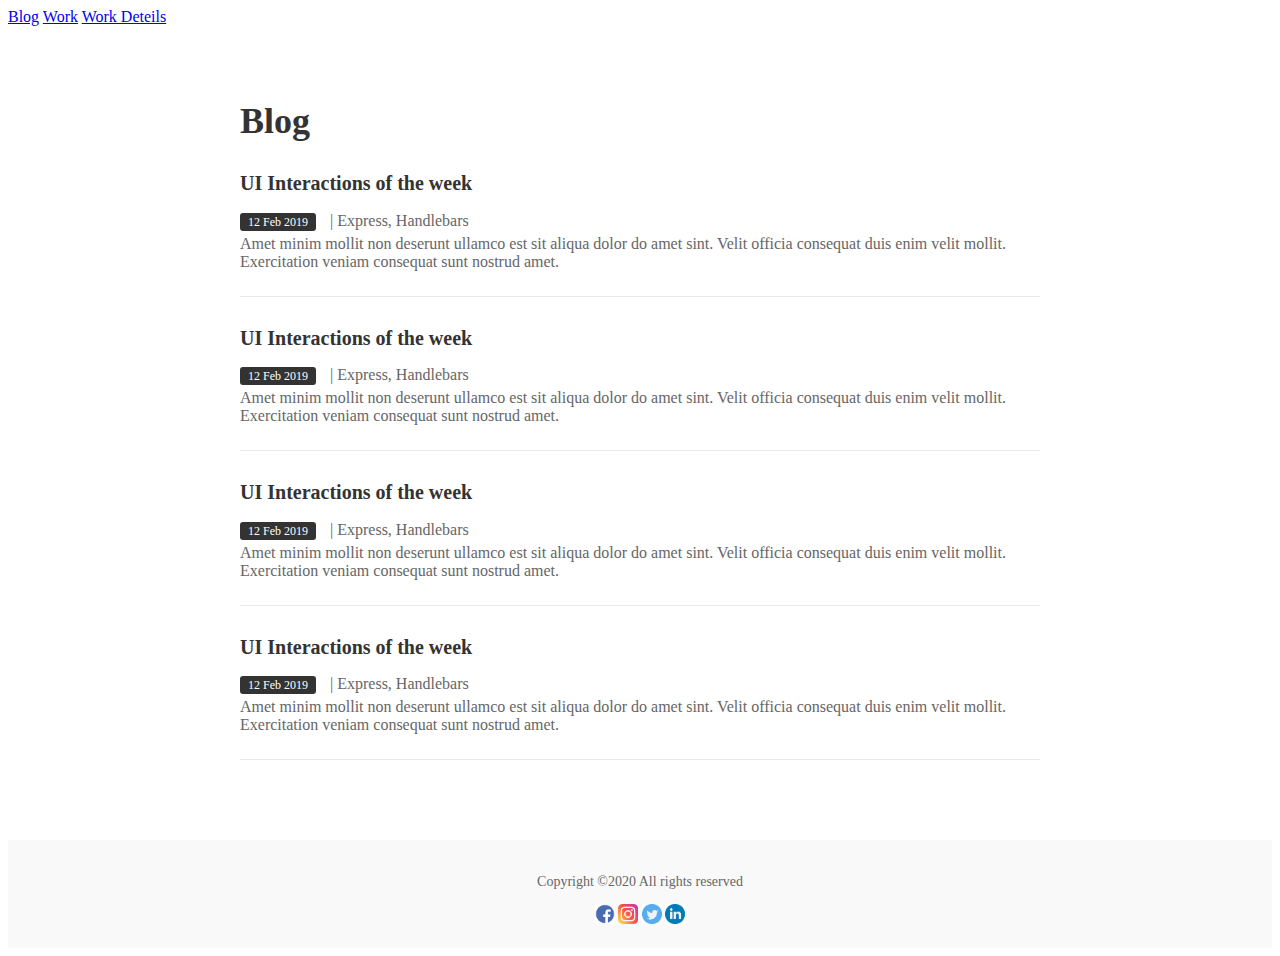
<file: blog.html>
<!DOCTYPE html>
<html lang="en">
<head>
    <meta charset="UTF-8">
    <meta name="viewport" content="width=device-width, initial-scale=1.0">
    <title>Blog - Personal Portfolio</title>
    <link rel="stylesheet" href="style.css">
</head>
<body>

    <header class="header">
        <nav class="navbar">
            <a href="blog.html" class="nav-link activeA">Blog</a>
            <a href="work.html" class="nav-link">Work</a>
            <a href="workDeteils.html" class="nav-link">Work Deteils</a>
        </nav>
    </header>

    <section class="blog">
        <h1>Blog</h1>

        <div class="blog-item">
            <h2>UI Interactions of the week</h2>
            <p><span class="date">12 Feb 2019</span> | Express, Handlebars</p>
            <p>Amet minim mollit non deserunt ullamco est sit aliqua dolor do amet sint. Velit officia consequat duis enim velit mollit. Exercitation veniam consequat sunt nostrud amet.</p>
        </div>

        <div class="blog-item">
            <h2>UI Interactions of the week</h2>
            <p><span class="date">12 Feb 2019</span> | Express, Handlebars</p>
            <p>Amet minim mollit non deserunt ullamco est sit aliqua dolor do amet sint. Velit officia consequat duis enim velit mollit. Exercitation veniam consequat sunt nostrud amet.</p>
        </div>

        <div class="blog-item">
            <h2>UI Interactions of the week</h2>
            <p><span class="date">12 Feb 2019</span> | Express, Handlebars</p>
            <p>Amet minim mollit non deserunt ullamco est sit aliqua dolor do amet sint. Velit officia consequat duis enim velit mollit. Exercitation veniam consequat sunt nostrud amet.</p>
        </div>

        <div class="blog-item">
            <h2>UI Interactions of the week</h2>
            <p><span class="date">12 Feb 2019</span> | Express, Handlebars</p>
            <p>Amet minim mollit non deserunt ullamco est sit aliqua dolor do amet sint. Velit officia consequat duis enim velit mollit. Exercitation veniam consequat sunt nostrud amet.</p>
        </div>
    </section>

    <footer class="footer">
        <p>Copyright ©2020 All rights reserved</p>
        <div class="social-icons">
            <a href="#"><img src="[data-uri]" alt="Facebook"></a>
            <a href="#"><img src="[data-uri]" alt="Instagram"></a>
            <a href="#"><img src="[data-uri]" alt="Twitter"></a>
            <a href="#"><img src="[data-uri]" alt="LinkedIn"></a>
        </div>
    </footer>

</body>
</html>
</file>
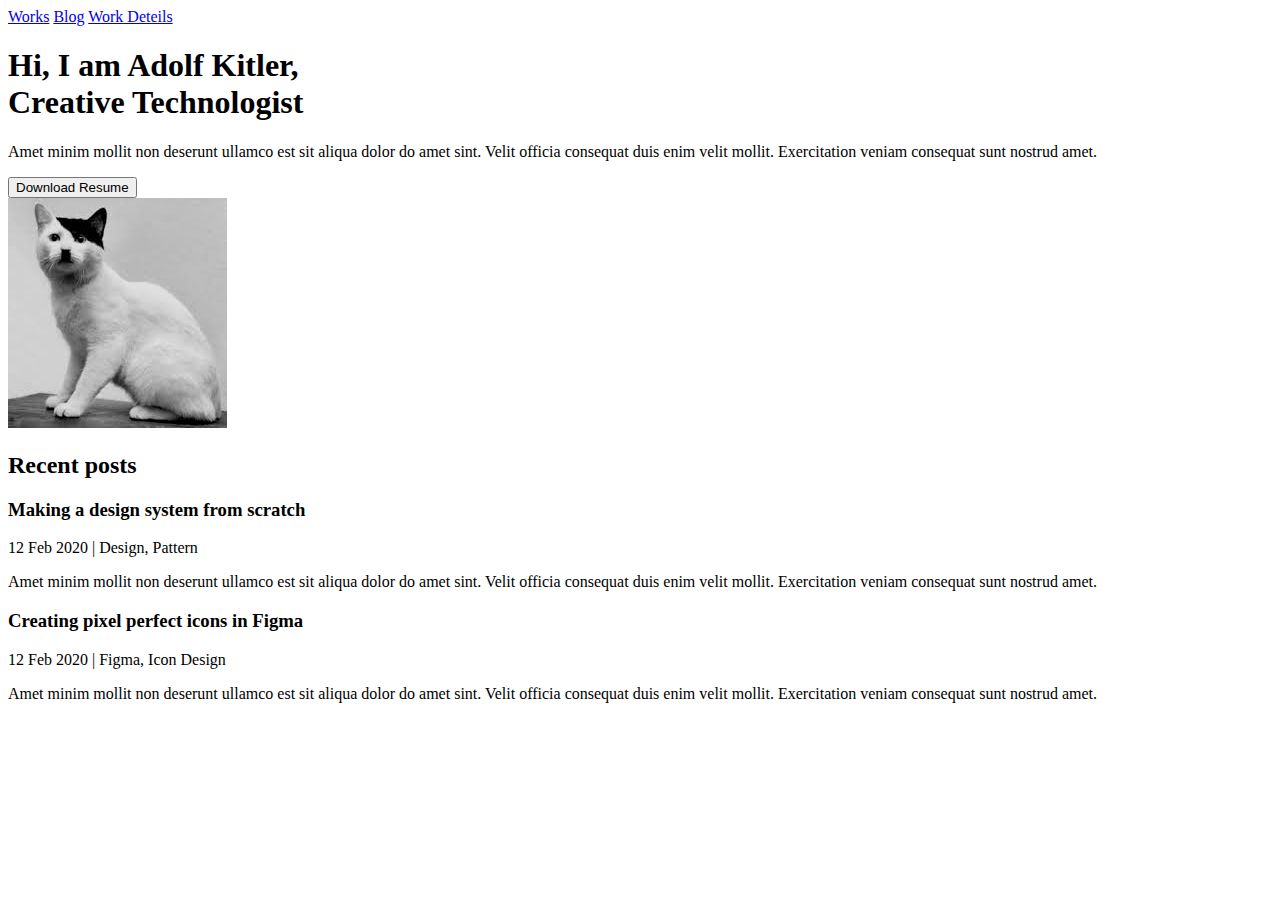
<file: work.html>
<!DOCTYPE html>
<html lang="en">
<head>
    <meta charset="UTF-8">
    <meta name="viewport" content="width=device-width, initial-scale=1.0">
    <title>Personal Portfolio</title>
    <link rel="stylesheet" href="style2.css">
</head>
<body>

    <!-- Header Section -->
    <header class="header">
        <nav class="navbar">
            <a href="work.html" class="nav-link">Works</a>
            <a href="blog.html" class="nav-link">Blog</a>
            <a href="workDeteils.html" class="nav-link">Work Deteils</a>
        </nav>
    </header>

    <!-- Introduction Section -->
    <section class="intro">
        <div class="intro-text">
            <h1>Hi, I am Adolf Kitler,<br>Creative Technologist</h1>
            <p>Amet minim mollit non deserunt ullamco est sit aliqua dolor do amet sint. Velit officia consequat duis enim velit mollit. Exercitation veniam consequat sunt nostrud amet.</p>
            <button class="download-btn">Download Resume</button>
        </div>
        <div class="intro-image">
            <img src="[data-uri]" alt="Profile Picture">
        </div>
    </section>

    <!-- Recent Posts Section -->
    <section class="recent-posts">
        <h2>Recent posts</h2>
        <div class="posts">
            <div class="post">
                <h3>Making a design system from scratch</h3>
                <p>12 Feb 2020 | Design, Pattern</p>
                <p>Amet minim mollit non deserunt ullamco est sit aliqua dolor do amet sint. Velit officia consequat duis enim velit mollit. Exercitation veniam consequat sunt nostrud amet.</p>
            </div>
            <div class="post">
                <h3>Creating pixel perfect icons in Figma</h3>
                <p>12 Feb 2020 | Figma, Icon Design</p>
                <p>Amet minim mollit non deserunt ullamco est sit aliqua dolor do amet sint. Velit officia consequat duis enim velit mollit. Exercitation veniam consequat sunt nostrud amet.</p>
            </div>
        </div>
    </section>

</body>
</html>
</file>
<file: style.css>
/* Blog Page Styles */
.blog {
    padding: 50px;
    max-width: 800px;
    margin: 0 auto;
}

.blog h1 {
    font-size: 36px;
    font-weight: bold;
    color: #333;
    margin-bottom: 30px;
}

.blog-item {
    margin-bottom: 30px;
    border-bottom: 1px solid #eaeaea;
    padding-bottom: 20px;
}

.blog-item h2 {
    font-size: 20px;
    color: #333;
}

.blog-item p {
    margin: 5px 0;
    color: #666;
}

.blog-item .date {
    background-color: #333;
    color: #fff;
    font-size: 12px;
    padding: 2px 8px;
    border-radius: 3px;
    margin-right: 10px;
}

.footer {
    text-align: center;
    padding: 20px;
    background-color: #f9f9f9;
    color: #666;
    font-size: 14px;
}

.social-icons img {
    width: 20px;
    height: 20px;
}

.works h4{
    font-size: 24px;
    margin-bottom: 20px;
    color: #333;
}
}
</file>
<file: style2.css>
/* Additional Styling for Works Page */
.works {
    padding: 50px;
    max-width: 800px;
    margin: 0 auto;
}

.works h1 {
    font-size: 36px;
    font-weight: bold;
    color: #333;
    margin-bottom: 30px;
}

.work-item {
    display: flex;
    align-items: flex-start;
    margin-bottom: 30px;
    border-bottom: 1px solid #eaeaea;
    padding-bottom: 20px;
}

.work-item img {
    width: 120px;
    height: 120px;
    border-radius: 5px;
    margin-right: 20px;
    object-fit: cover;
}

.work-content {
    max-width: calc(100% - 140px);
}

.work-content h2 {
    font-size: 20px;
    color: #333;
}

.work-content p {
    color: #666;
    margin: 5px 0;
}

.work-content .year {
    background-color: #333;
    color: #fff;
    font-size: 12px;
    padding: 2px 8px;
    border-radius: 3px;
    margin-right: 10px;
}

.footer {
    text-align: center;
    padding: 20px;
    background-color: #f9f9f9;
    color: #666;
    font-size: 14px;
}

.social-icons img {
    width: 20px;
    height: 20px;
}
</file>
